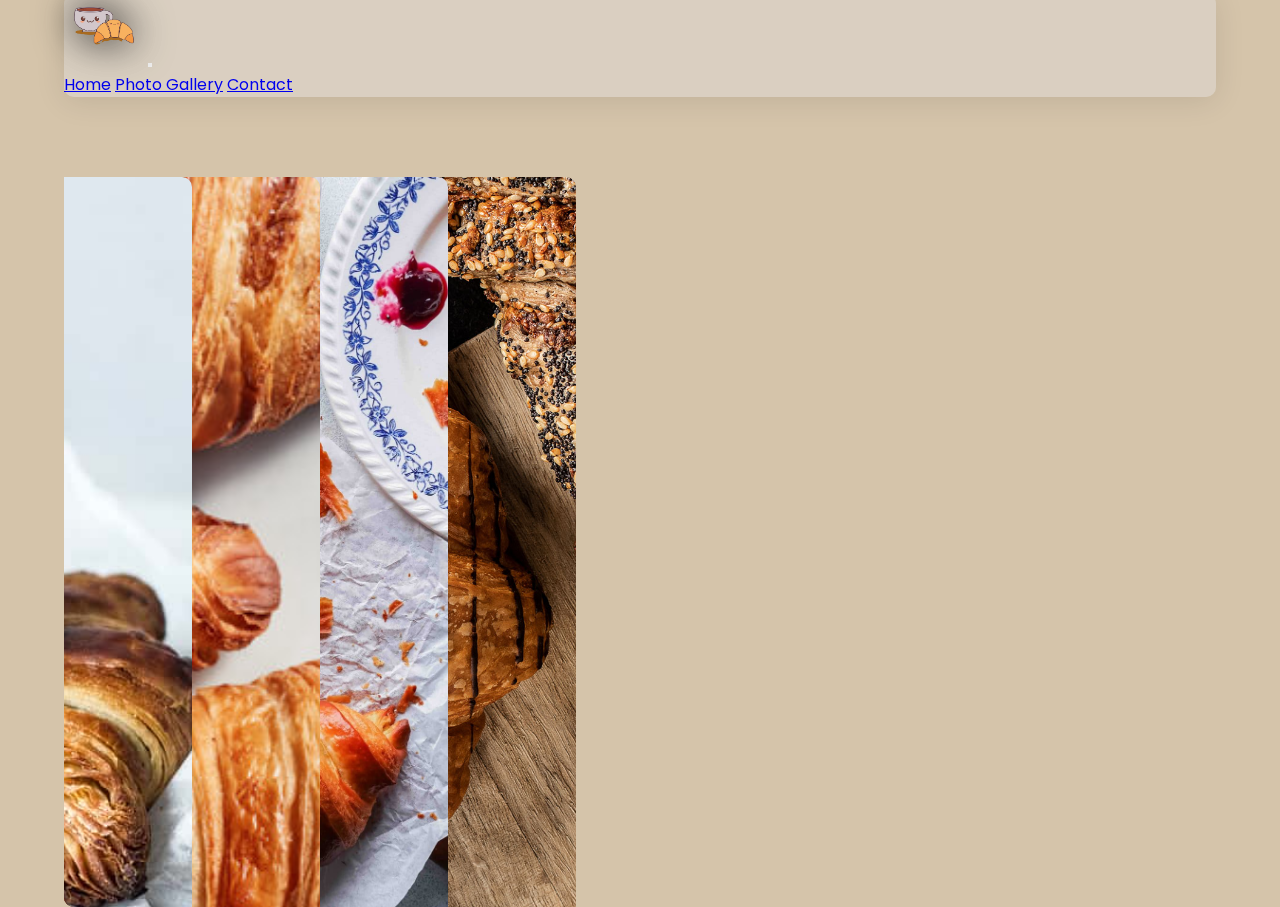
<file: photo.html>
<!DOCTYPE html>
<html lang="en">
  <head>
    <meta charset="UTF-8" />
    <meta
      name="viewport"
      content="width=device-width, initial-scale=1.0"
      content="This is a croissants photo gallery"
    />
    <title>Croissants Photo Gallery</title>
    <link
      href="https://cdn.jsdelivr.net/npm/bootstrap@5.3.1/dist/css/bootstrap.min.css"
      rel="stylesheet"
      integrity="sha384-4bw+/aepP/YC94hEpVNVgiZdgIC5+VKNBQNGCHeKRQN+PtmoHDEXuppvnDJzQIu9"
      crossorigin="anonymous"
    />
    <script
      src="https://cdn.jsdelivr.net/npm/bootstrap@5.3.1/dist/js/bootstrap.bundle.min.js"
      integrity="sha384-HwwvtgBNo3bZJJLYd8oVXjrBZt8cqVSpeBNS5n7C8IVInixGAoxmnlMuBnhbgrkm"
      crossorigin="anonymous"
    ></script>
    <link
      href="https://fonts.googleapis.com/css2?family=Poppins:wght@100;700&display=swap"
      rel="stylesheet"
    />

    <link rel="stylesheet" href="photo-style.css" />
  </head>
  <body>
    <div class="container-all">
      <nav class="navbar navbar-expand-sm background sticky-top">
        <div class="container">
          <a class="navbar-brand">
            <a href="index.html"
              ><img
                src="images/croissant-coffee.png"
                class="logo"
                alt="croissant coffee logo"
                title="logo" /></a
          ></a>
          <button
            class="navbar-toggler"
            type="button"
            data-bs-toggle="collapse"
            data-bs-target="#navbarNavAltMarkup"
            aria-controls="navbarNavAltMarkup"
            aria-expanded="false"
            aria-label="Toggle navigation"
          >
            <span class="navbar-toggler-icon"></span>
          </button>
          <div class="collapse navbar-collapse" id="navbarNavAltMarkup">
            <div class="navbar-nav">
              <a class="nav-link" aria-current="page" href="index.html">Home</a>
              <a class="nav-link active" href="photo.html">Photo Gallery</a>
              <a class="nav-link" href="contact.html">Contact</a>
            </div>
          </div>
        </div>
      </nav>

      <nav class="nav-container">
        <ul class="nav-lists">
          <li class="nav-list" style="--i: 0">
            <img
              src="images/croissants-pic-1.jpeg"
              class="img-fluid"
              alt="a wooden platter of coissants, jam and butter"
            />
          </li>
          <li class="nav-list" style="--i: 1">
            <img
              src="images/croissant-pic-2.jpeg"
              class="img-fluid"
              alt="a close-up picture of croissants"
            />
          </li>
          <li class="nav-list" style="--i: 2">
            <img
              src="images/croissant-pic-3.jpeg"
              class="img-fluid"
              alt="two croissants with butter and knife"
            />
          </li>
          <li class="nav-list" style="--i: 3">
            <img
              src="images/croissant-pic-5.jpeg"
              class="img-fluid"
              alt="different types of french pastries"
            />
          </li>
        </ul>
      </nav>
    </div>
  </body>
</html>
</file>
<file: photo-style.css>
:root {
  --main-font: "Poppins", sans-serif;

  --main-background-color: #d5c4aa;
  --box-shadow: 0 5px 10px rgba(0, 0, 0, 0.3);
  --total: 4;
  --offset-width: 10vw;
  --easing: cubic-bezier(0.8, 0, 0.2, 1);
  --duration: 0.6s;
}
body {
  font-family: var(--main-font);
  background-color: var(--main-background-color);
  display: flex;
  justify-content: center;
  align-items: center;
  overflow: hidden;
}

.background {
  background: rgba(225, 221, 221, 0.45);
  border-radius: 10px;
  box-shadow: 0 4px 30px rgba(0, 0, 0, 0.1);
  backdrop-filter: blur(2.5px);
  -webkit-backdrop-filter: blur(2.5px);
}

.logo {
  max-width: 80px;
  filter: drop-shadow(0 0 20px #121212);
}
.logo:hover {
  transform: scale(1.5);
}

*,
*::before,
*::after {
  box-sizing: border-box;
  margin: 0px;
  padding: 0px;
}

html,
body {
  height: 100%;
  width: 100%;
  margin: 0;
  padding: 0;
}

.nav-container {
  height: 90vh;
  width: 90vw;
  overflow: hidden;
  .nav-lists {
    list-style-type: none;
    display: flex;
    height: 100%;
    overflow: hidden;
    position: relative;
    border-radius: 10px;
    padding-top: 80px;

    .nav-list {
      --tx: calc(-100% + var(--offset-width));
      width: 60vw;
      height: 100%;
      position: absolute;
      z-index: calc(var(--total) - var(--i));
      margin-left: calc(var(--i) * var(--offset-width));
      transform: translateX(var(--tx));
      transition: transform var(--duration) var(--easing);
      animation: slide-down 1s cubic-bezier(0.5, 0, 0.3, 1);
      animation-delay: calc(var(--i) * 0.15s);
      animation-fill-mode: backwards;
      @keyframes slide-down {
        from {
          transform: translateX(var(--tx)) translateY(-100%);
        }
        to {
          transform: translateX(var(--tx)) translateY(0);
        }
      }

      &:hover {
        transform: translateX(-2vw);

        ~ .nav-list {
          transform: none;
        }
      }
    }
  }
}

img {
  height: 100%;
  width: 100%;
  object-fit: cover;
  border-radius: 10px;
}
</file>
